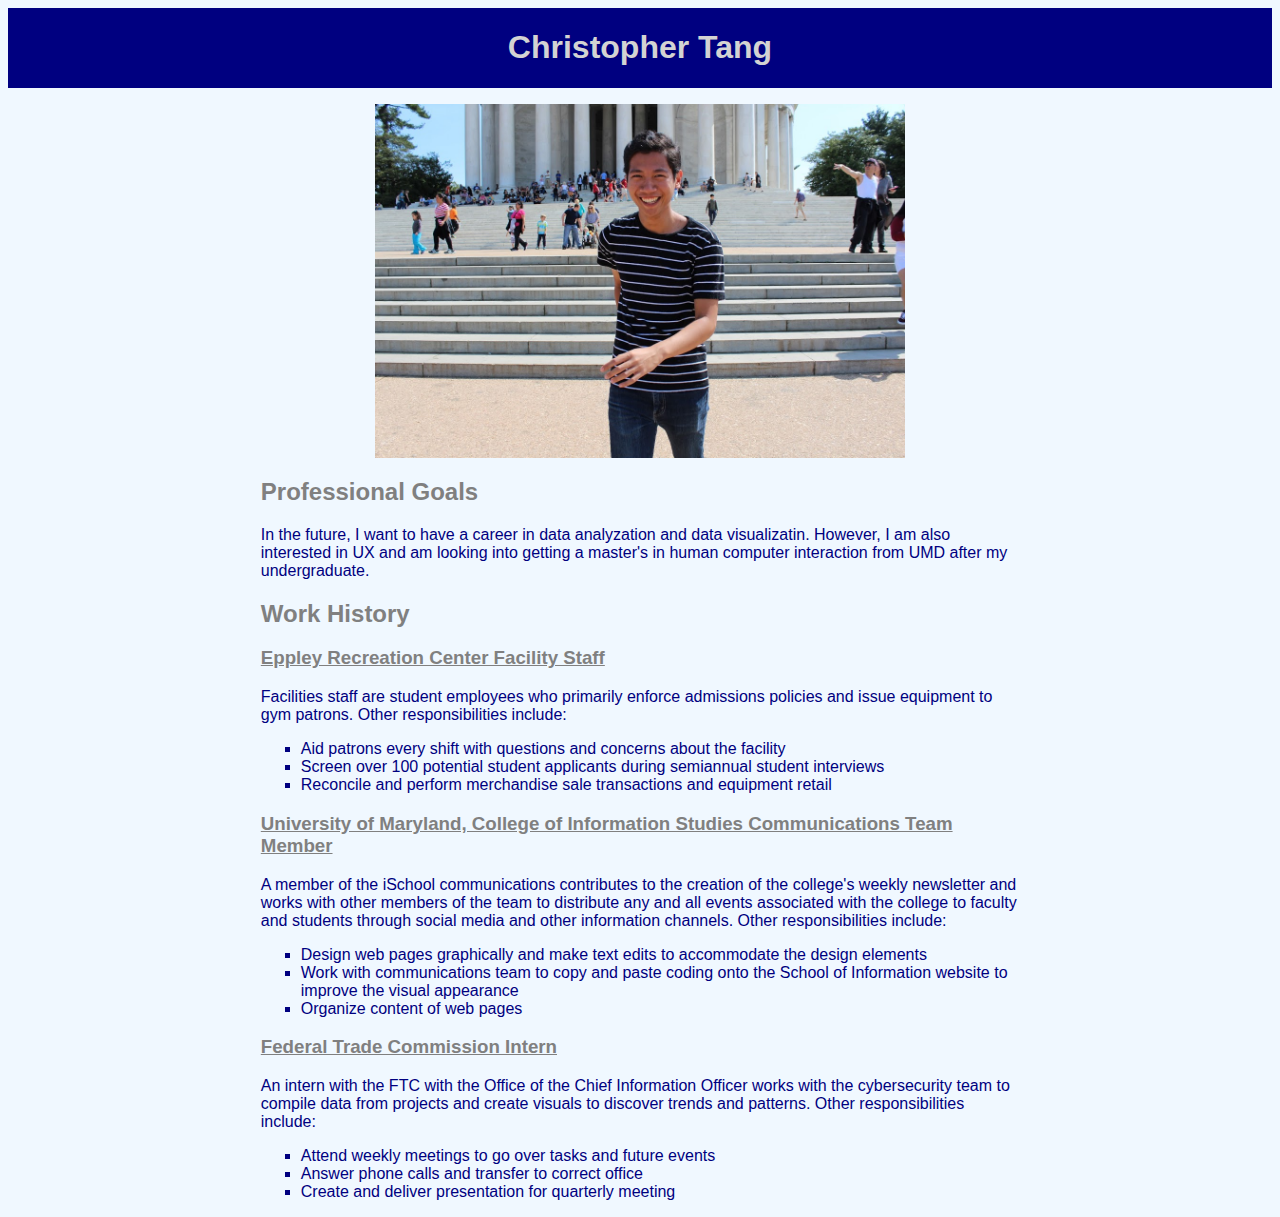
<file: index.html>
<!DOCTYPE html>
<html lang="en-US">

<head>
    <link rel="stylesheet" type="text/css" href="styles.css">
    <title>INST377 Assignment 1</title>
</head>

<body>
    <div id="myName">
        <h1>Christopher Tang</h1>
    </div>

    <p></p>

    <div class="resume">

        <div id="myPicture">
            <img src="me.JPG" alt="Profile Picture">
            <h2>Professional Goals</h2>
            <p>In the future, I want to have a career in data analyzation and data visualizatin. However, I am also
                interested in UX and am looking into getting a master's in human computer interaction from UMD after my
                undergraduate.</p>
        </div>

        <div id="myWorkHistory">
            <h2>Work History</h2>
            <h3>Eppley Recreation Center Facility Staff</h3>
            <p>Facilities staff are student employees who primarily enforce admissions policies and issue equipment to
                gym patrons. Other responsibilities include: </p>
            <ul>
                <li>Aid patrons every shift with questions and concerns about the facility</li>
                <li>Screen over 100 potential student applicants during semiannual student interviews</li>
                <li>Reconcile and perform merchandise sale transactions and equipment retail</li>
            </ul>
            <h3>University of Maryland, College of Information Studies Communications Team Member</h3>
            <p>A member of the iSchool communications contributes to the creation of the college's weekly newsletter and
                works with other members of the team to distribute any and all events associated with the college to
                faculty and students through social media and other information channels. Other responsibilities
                include: </p>
            <ul>
                <li>Design web pages graphically and make text edits to accommodate the design elements</li>
                <li>Work with communications team to copy and paste coding onto the School of Information website to
                    improve the visual appearance </li>
                <li>Organize content of web pages</li>
            </ul>
            <h3>Federal Trade Commission Intern</h3>
            <p>An intern with the FTC with the Office of the Chief Information Officer works with the cybersecurity team
                to compile data from projects and create visuals to discover trends and patterns. Other responsibilities
                include: </p>
            <ul>
                <li>Attend weekly meetings to go over tasks and future events</li>
                <li>Answer phone calls and transfer to correct office</li>
                <li>Create and deliver presentation for quarterly meeting</li>
            </ul>


        </div>


    </div>
</body>

</html>
</file>
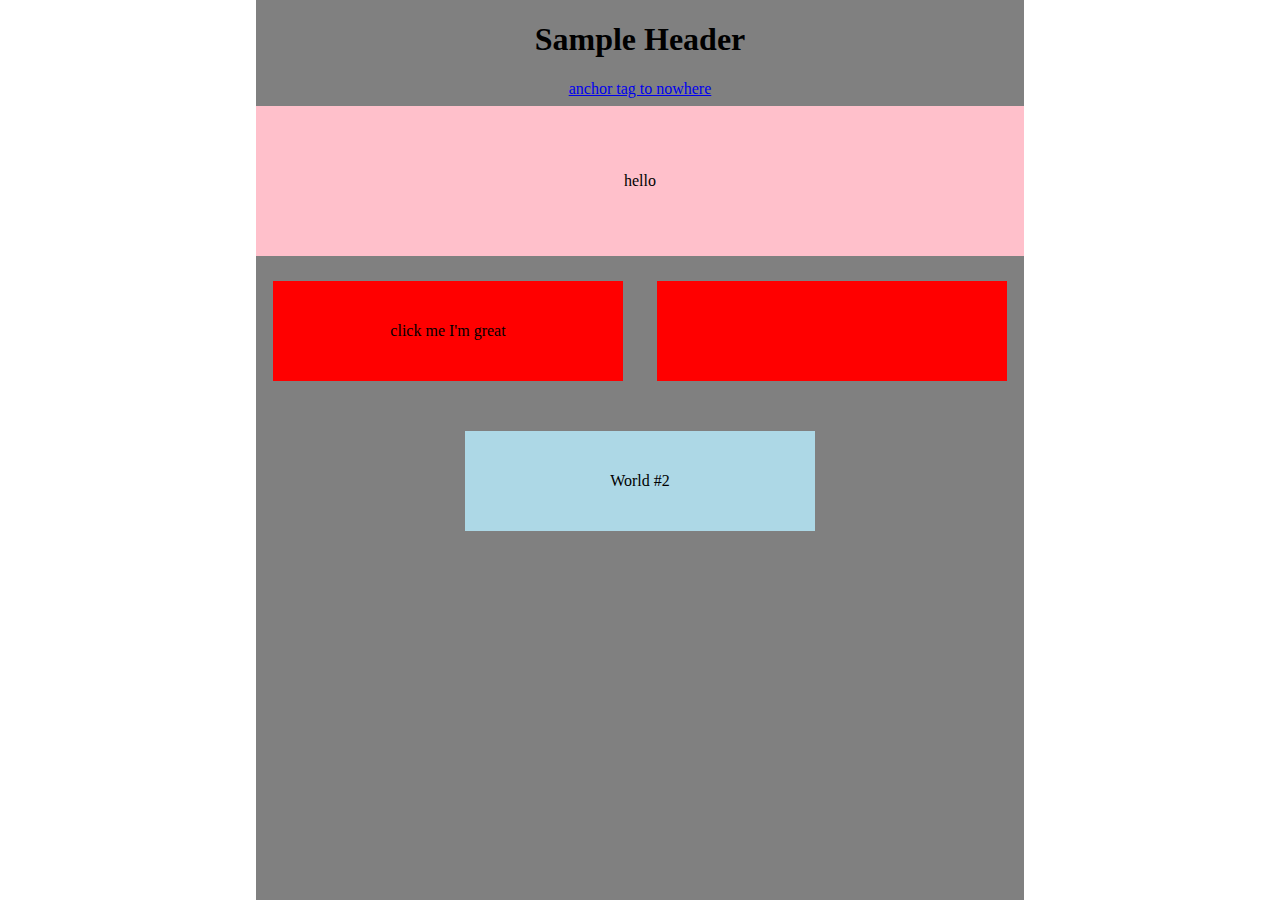
<file: Lab 3/lab_3_bad_html.html>
<!DOCTYPE html>
<html>
  <head>
    <title>Sample HTML Demonstration Page</title>
    <style>
      body {
        margin: 0;
      }

      .wrapper {
        width: 60%;
        margin: auto;
        height: 100vh;
        background: grey;
      }

      .head {
        display: flex;
        flex-direction: column;
        align-items: center;
        margin-bottom: 25px;
      }

      .head a,
      .head {
        margin: 0;
        padding: 0;
      }

      .second_container {
        background: pink;
        height: 150px;
        display: flex;
        justify-content: center;
        align-items: center;
        margin-top: 1%;
      }

      .container {
        display: flex;
        justify-content: space-around;
        align-items: center;
        flex-wrap: wrap;
      }

      .textbox {
        height: 100px;
        width: 350px;
        margin-bottom: 25px;
        margin-top: 25px;
        display: flex;
        align-items: center;
        justify-content: center;
      }

      .green {
        background: red;
        cursor: pointer;
      }

      .second {
        background: lightblue;
      }
    </style>
  </head>

  <body>
    <div class="wrapper">
      <div class="head" id="start">
        <h1>Sample Header</h1>
        <a href="#">anchor tag to nowhere</a>
      </div>
      <div class="second_container">
        <div class="interior">
          hello
        </div>
      </div>
      <div class="container">
        <div class="green textbox">
          click me I'm great
        </div>
        <div class="green textbox"></div>
        <div class="second textbox">
          <p>
            World #2
          </p>
        </div>
      </div>
    </div>
  </body>
</html>
</file>
<file: styles.css>
html {
  background-color: aliceblue;
}

#myName {
  background-color: navy;
  display: flex;
  justify-content: center;
}
#myName h1 {
  color: lightgrey;
  font-family: "Lucida Sans", "Lucida Sans Regular", "Lucida Grande",
    "Lucida Sans Unicode", Geneva, Verdana, sans-serif;
}

.resume {
  width: 60%;
  margin: auto;
}

#myPicture img {
  width: 70%;
  height: 70%;
  display: block;
  margin-left: auto;
  margin-right: auto;
}

#myPicture h2 {
  color: gray;
  font-family: "Lucida Sans", "Lucida Sans Regular", "Lucida Grande",
    "Lucida Sans Unicode", Geneva, Verdana, sans-serif;
}

#myPicture p {
  color: navy;
  font-family: "Lucida Sans", "Lucida Sans Regular", "Lucida Grande",
    "Lucida Sans Unicode", Geneva, Verdana, sans-serif;
}

#myWorkHistory h3 {
  color: gray;
  font-family: "Lucida Sans", "Lucida Sans Regular", "Lucida Grande",
    "Lucida Sans Unicode", Geneva, Verdana, sans-serif;
  text-decoration-line: underline;
}

#myWorkHistory p {
  color: navy;
  font-family: "Lucida Sans", "Lucida Sans Regular", "Lucida Grande",
    "Lucida Sans Unicode", Geneva, Verdana, sans-serif;
}

#myWorkHistory ul {
  color: navy;
  list-style-type: square;
  font-family: "Lucida Sans", "Lucida Sans Regular", "Lucida Grande",
    "Lucida Sans Unicode", Geneva, Verdana, sans-serif;
}

#myWorkHistory h2 {
  color: gray;
  font-family: "Lucida Sans", "Lucida Sans Regular", "Lucida Grande",
    "Lucida Sans Unicode", Geneva, Verdana, sans-serif;
}
</file>
